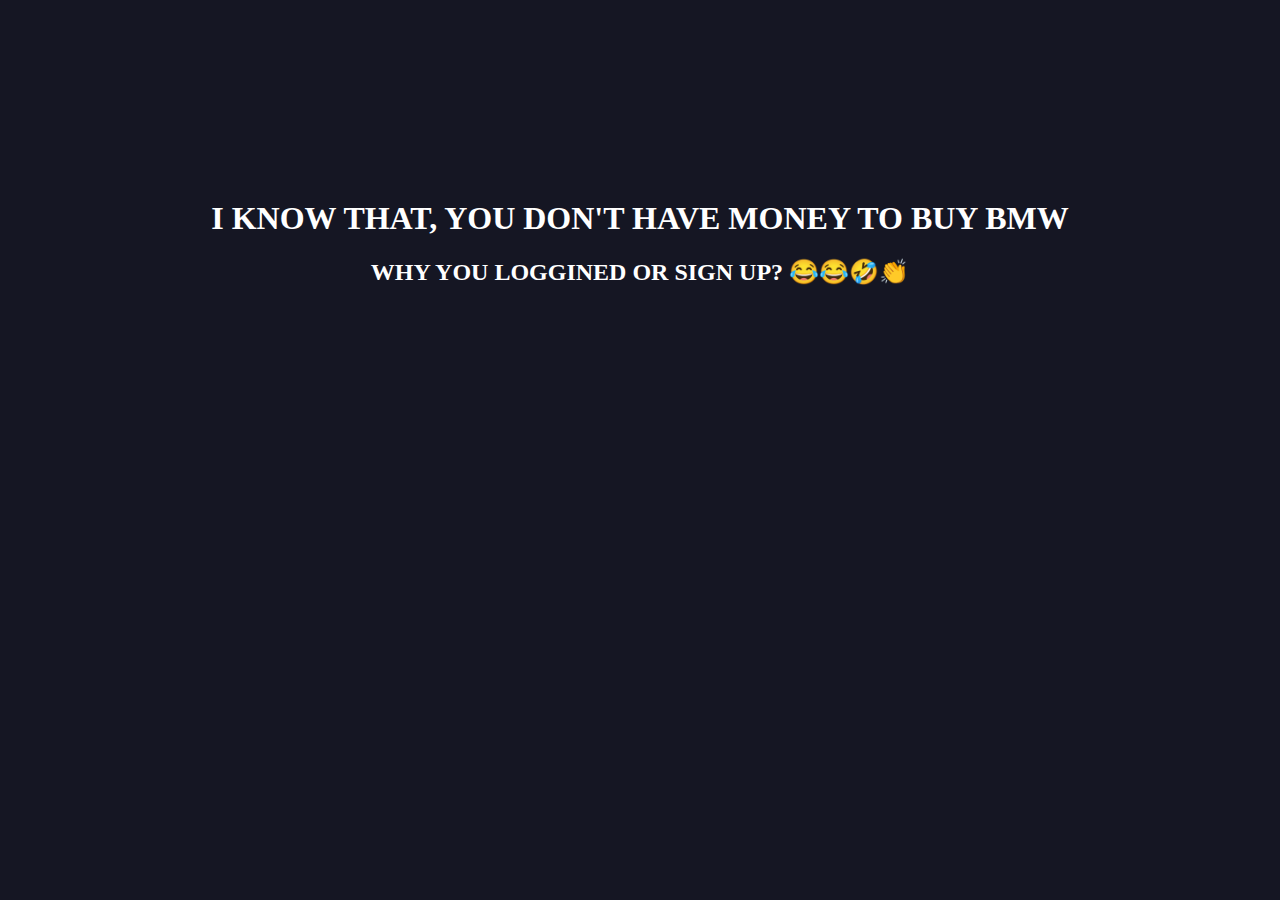
<file: thankyou.html>
<!DOCTYPE html>
<html lang="en">
<head>
    <meta charset="UTF-8">
    <meta http-equiv="X-UA-Compatible" content="IE=edge">
    <meta name="viewport" content="width=device-width, initial-scale=1.0">
    <title>Thank You</title>
    <style>
        body{
            background-color: rgb(21, 22, 35);
        }
        h1,h2{
            text-align: center;
            color: white;

        }
        h1{
            margin-top: 200px;
        }
        h2{
            margin-top: 10px;
        }
    </style>
</head>
<body>
    <h1>I KNOW THAT, YOU DON'T HAVE MONEY TO BUY BMW</h1>
    <H2>WHY YOU LOGGINED OR SIGN UP? 😂😂🤣👏</H2>
    
</body>
</html>
</file>
